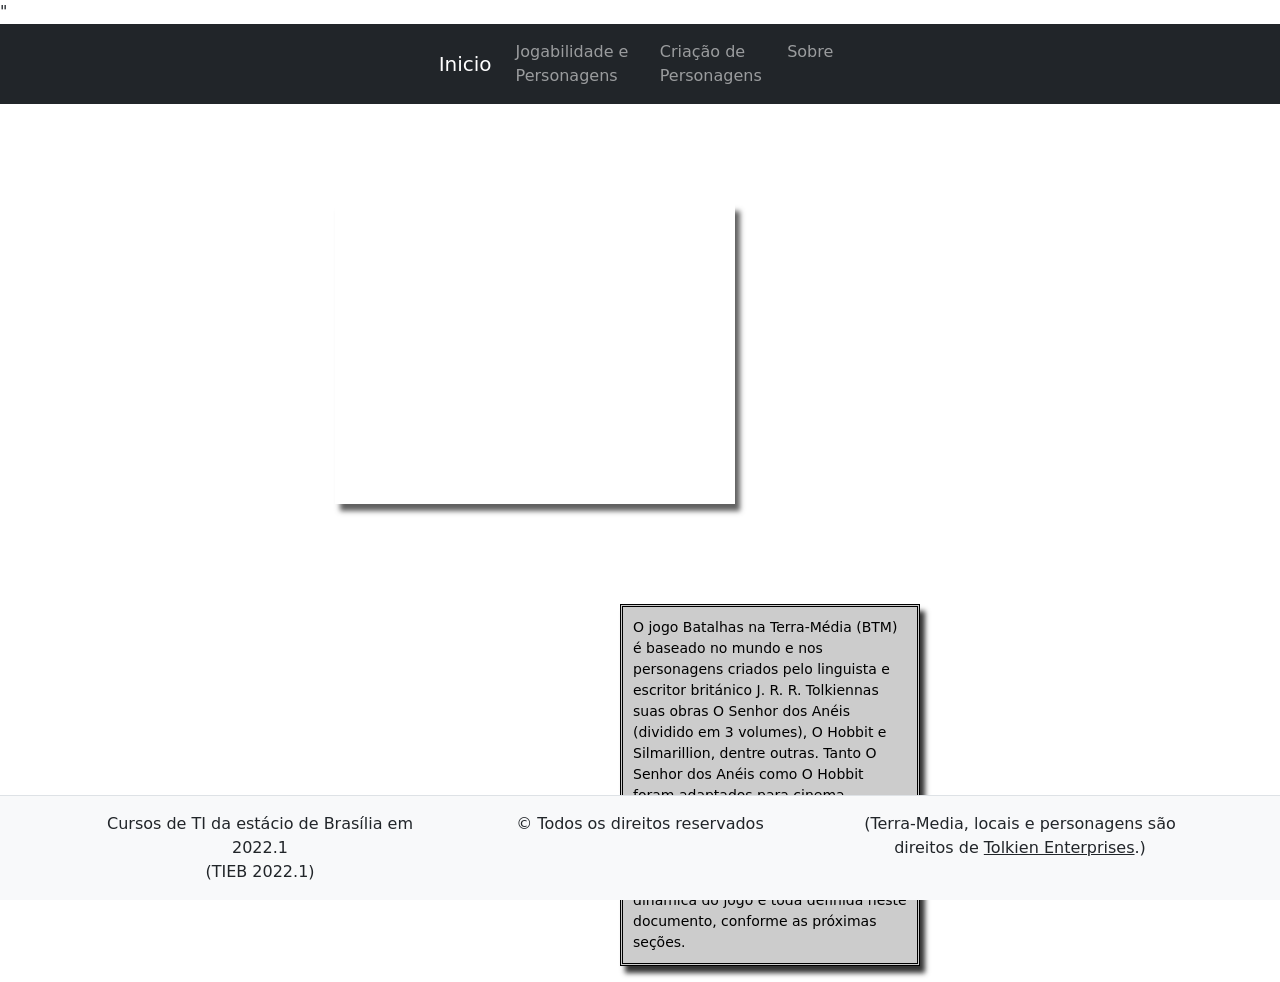
<file: index.html>
<!doctype html>
<html lang="pt">
  <head>
    <!-- Required meta tags -->
    <meta charset="utf-8">
    <meta name="viewport" content="width=device-width, initial-scale=1">

    <!-- Bootstrap CSS -->
    <link href="https://cdn.jsdelivr.net/npm/bootstrap@5.1.3/dist/css/bootstrap.min.css" rel="stylesheet" integrity="sha384-1BmE4kWBq78iYhFldvKuhfTAU6auU8tT94WrHftjDbrCEXSU1oBoqyl2QvZ6jIW3" crossorigin="anonymous">
    <link rel="stylesheet" href="styles_criacao.css">"

    <title>Terra Media</title>
  </head>
  <body style="min-width:372px;">
    <nav class="navbar col-12 sticky-top navbar-expand-lg navbar-dark bg-dark">
      <div class="container-fluid col-4 m-auto">
        <a class="navbar-brand" href="index.html">Inicio</a>
        <button class="navbar-toggler" type="button" data-bs-toggle="collapse" data-bs-target="#navbarText" aria-controls="navbarText" aria-expanded="false" aria-label="Toggle navigation">
          <span class="navbar-toggler-icon"></span>
        </button>
        <div class="collapse navbar-collapse" id="navbarText">
          <ul class="navbar-nav me-auto mb-2 mb-lg-0">
            <li class="nav-item text-md-right">
              <a class="nav-link" href="jogabilidade.html" rel="next" target="_self">Jogabilidade e Personagens </a>
            </li>
            <li class="nav-item text-md-right">
              <a class="nav-link" href="criacao.html" rel="next" target="_self">Criação de Personagens</a>
            </li>
            <li class="nav-item text-md-right">
              <a class="nav-link" aria-current="page" href="sobre.html"rel="next" target="_self">Sobre</a>
            </li>
          </ul>
        </div>
      </div>
    </nav>
  
  <main class="col-6 m-auto expand-lg">
    <iframe class="video1" loop="loop" id="2G93oye5kG4" src="https://www.youtube.com/embed/2G93oye5kG4" title="YouTube video player" frameborder="0" allow="accelerometer; clipboard-write; encrypted-media; gyroscope; picture-in-picture" allowfullscreen autoplay>
    </iframe>


    <p class="texto-pag1-box1">
      O  jogo Batalhas  na  Terra-Média (BTM) é  baseado no  mundo  e  nos  personagens criados pelo linguista e escritor británico J. R. R. Tolkiennas suas obras O Senhor dos Anéis (dividido em 3 volumes), O Hobbit e Silmarillion, dentre outras. Tanto O Senhor dos Anéis como O Hobbit foram adaptados para cinema, tornando-se grandes sucessos de bilheteria. Cabe frisar que, ainda hoje, os direitos sobre a obra são detidos pela Tolkien Enterprises. Porém, a dinâmica do jogo é toda definida neste documento, conforme as próximas seções.
    </p>
  </main>

    <footer class="border-top fixed-bottom text muted bg-light">
        <div class="container">
          <div class="row py-3">
            <div class="col-12 col-md-4 text-center text-md-left">
              <a href="#" class="text-decoration-none text-dark">Cursos de TI da estácio de Brasília em 2022.1 <br>(TIEB 2022.1)</a> 
            </div>
            <div class="col-12 col-md-4 text-center">
              &copy; Todos os direitos reservados
            </div>
            <div class="col-12 col-md-4 text-center text-md-right">
              <a href="https://www.middleearth.com/" class="text-decoration-none text-dark">(Terra-Media, locais e personagens são direitos de <u>Tolkien Enterprises</u>.)</a>
            </div>
          </div>
        </div>
    </footer>
    <script src="https://cdn.jsdelivr.net/npm/bootstrap@5.1.3/dist/js/bootstrap.bundle.min.js" integrity="sha384-ka7Sk0Gln4gmtz2MlQnikT1wXgYsOg+OMhuP+IlRH9sENBO0LRn5q+8nbTov4+1p" crossorigin="anonymous"></script>

    
  </body>
</html>
</file>
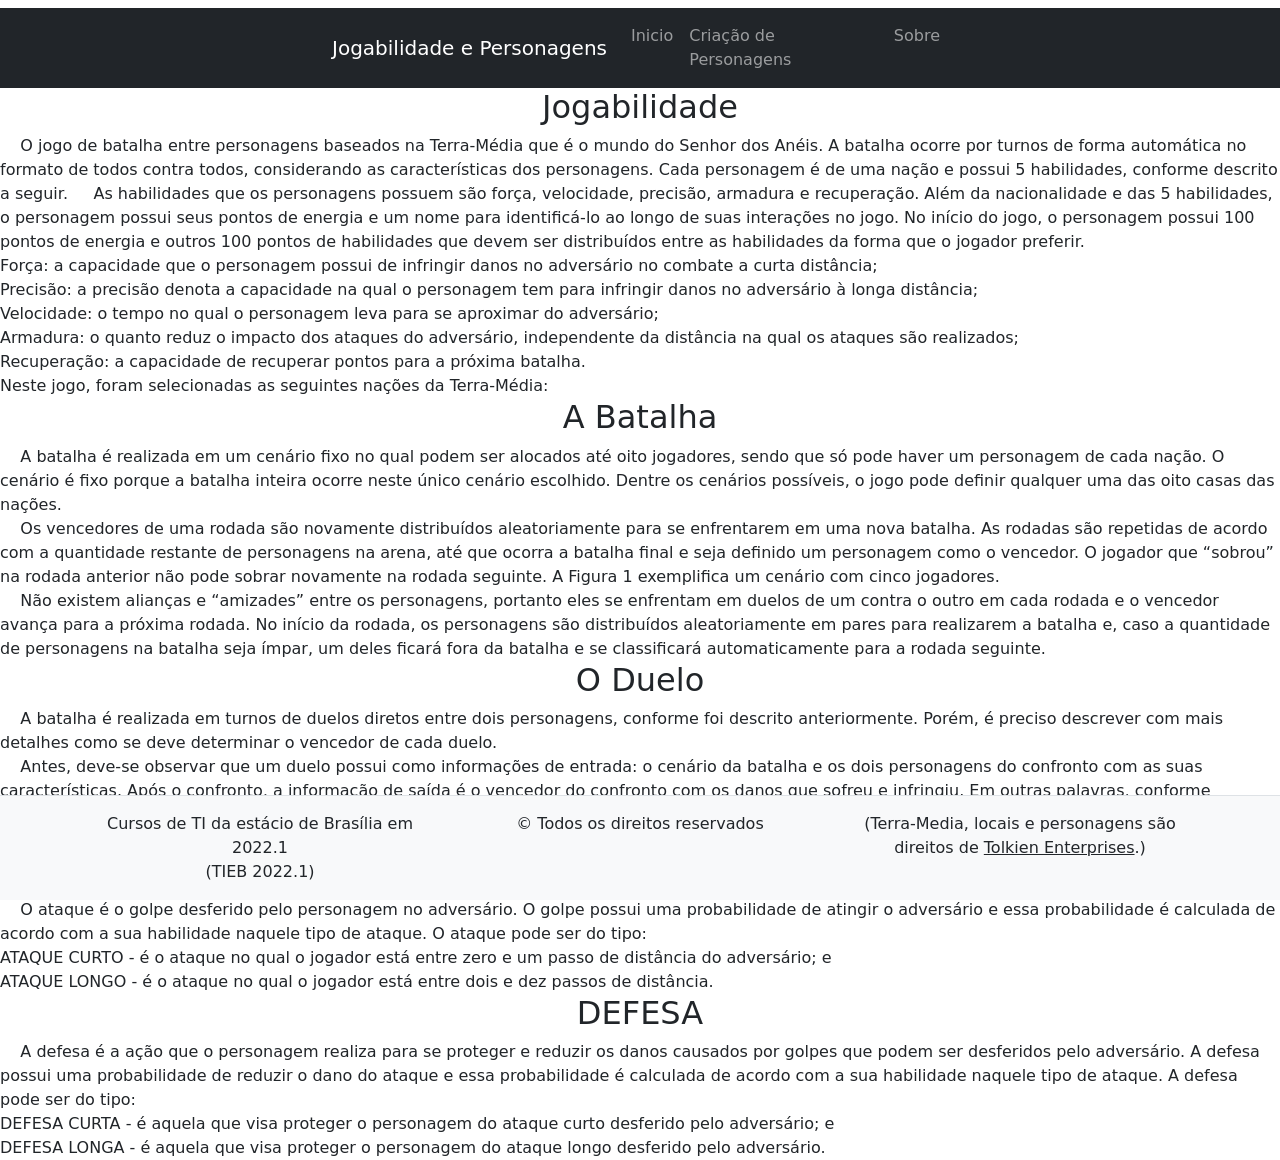
<file: jogabilidade.html>
<!doctype html>
<html lang="pt">
  <head>
    <!-- Required meta tags -->
    <meta charset="utf-8">
    <meta name="viewport" content="width=device-width, initial-scale=1">

    <!-- Bootstrap CSS -->
    <link href="https://cdn.jsdelivr.net/npm/bootstrap@5.1.3/dist/css/bootstrap.min.css" rel="stylesheet" integrity="sha384-1BmE4kWBq78iYhFldvKuhfTAU6auU8tT94WrHftjDbrCEXSU1oBoqyl2QvZ6jIW3" crossorigin="anonymous">
    <link rel="stylesheet" href="styles_criacao.css">

    <title>Meu Site</title>
  </head>
  <body>
    <h1></h1>
    <nav class="navbar col-12 sticky-top navbar-expand-lg navbar-dark bg-dark">
        <div class="container-fluid col-6 m-auto">
          <a class="navbar-brand" href="jogabilidade.html">Jogabilidade e Personagens</a>
          <button class="navbar-toggler" type="button" data-bs-toggle="collapse" data-bs-target="#navbarText" aria-controls="navbarText" aria-expanded="false" aria-label="Toggle navigation">
            <span class="navbar-toggler-icon"></span>
          </button>
          <div class="collapse navbar-collapse" id="navbarText">
            <ul class="navbar-nav me-auto mb-2 mb-lg-0">
              <li class="nav-item">
                <a class="nav-link" aria-current="page" href="index.html"rel="next" target="_self">Inicio</a>
              </li>
              <li class="nav-item">
                <a class="nav-link" href="criacao.html" rel="next" target="_self">Criação de Personagens</a>
              </li>
              <li class="nav-item">
                <a class="nav-link" href="sobre.html" rel="next" target="_self">Sobre</a>
              </li>
            </ul>
          </div>
        </div>
      </nav>
    <script src="https://cdn.jsdelivr.net/npm/bootstrap@5.1.3/dist/js/bootstrap.bundle.min.js" integrity="sha384-ka7Sk0Gln4gmtz2MlQnikT1wXgYsOg+OMhuP+IlRH9sENBO0LRn5q+8nbTov4+1p" crossorigin="anonymous"></script>

    <div class="titulo-paragrafo-pag2 text-center">
      <h2>Jogabilidade</h2>
      </div>
      <div class="texto-pag2-box1">
      &nbsp;&nbsp;&nbsp;&nbsp;O jogo de batalha entre personagens baseados na Terra-Média que é o mundo do Senhor dos Anéis. A batalha ocorre por turnos de forma automática no formato de todos contra todos, considerando as características dos personagens. Cada personagem é de uma nação e possui 5 habilidades, conforme descrito a seguir. 
      &nbsp;&nbsp;&nbsp;&nbsp;As habilidades que os personagens possuem são força, velocidade, precisão, armadura e recuperação. Além da nacionalidade e das 5 habilidades, o personagem possui seus pontos de energia e um nome para identificá-lo ao longo de suas interações no jogo. No início do jogo, o personagem possui 100 pontos de energia e outros 100 pontos de habilidades que devem ser distribuídos entre as habilidades da forma que o jogador preferir.
      </div>
      
      <div class="texto-pag2-box2">
      Força: a capacidade que o personagem possui de infringir danos no adversário no combate a curta distância;
      </div>
      <div class="texto-pag2-box2-right">
      Precisão: a precisão denota a capacidade na qual o personagem tem para infringir danos no adversário à longa distância;
      </div>
      <div class="texto-pag2-box2">
      Velocidade: o tempo no qual o personagem leva para se aproximar do adversário;
      </div>
      <div class="texto-pag2-box2-right">
      Armadura: o quanto reduz o impacto dos ataques do adversário, independente da distância na qual os ataques são realizados;
      </div>
      <div class="texto-pag2-box2">
      Recuperação: a capacidade de recuperar pontos para a próxima batalha.
      </div>
      <div class="texto-pag2-box4">
      Neste jogo, foram selecionadas as seguintes nações da Terra-Média:
      </div>
      
      <div class="titulo-paragrafo-pag2 text-center">
      <h2>A Batalha</h2>
      </div>
      <div class="texto-pag2-box3">
      &nbsp;&nbsp;&nbsp;&nbsp;A batalha é realizada em um cenário fixo no qual podem ser alocados até oito jogadores, sendo que só pode haver um personagem de cada nação. O cenário é fixo porque a batalha inteira ocorre neste único cenário escolhido. Dentre os cenários possíveis, o jogo pode definir qualquer uma das oito casas das nações.
      </div>
      <div class="texto-pag2-box3">
      &nbsp;&nbsp;&nbsp;&nbsp;Os vencedores de uma rodada são novamente distribuídos aleatoriamente para se enfrentarem em uma nova batalha. As rodadas são repetidas de acordo com a quantidade restante de personagens na arena, até que ocorra a batalha final e seja definido um personagem como o vencedor. O jogador que “sobrou” na rodada anterior não pode sobrar novamente na rodada seguinte. A Figura 1 exemplifica um cenário com cinco jogadores.
      </div>
      <div class="texto-pag2-box3c">
      &nbsp;&nbsp;&nbsp;&nbsp;Não existem alianças e “amizades” entre os personagens, portanto eles se enfrentam em duelos de um contra o outro em cada rodada e o vencedor avança para a próxima rodada. No início da rodada, os personagens são distribuídos aleatoriamente em pares para realizarem a batalha e, caso a quantidade de personagens na batalha seja ímpar, um deles ficará fora da batalha e se classificará automaticamente para a rodada seguinte. 
      </div>
      
      <div class="titulo-paragrafo-pag2 text-center">
      <h2>O Duelo</h2>
      </div>
      <div class="texto-pag2-box3">
      &nbsp;&nbsp;&nbsp;&nbsp;A batalha é realizada em turnos de duelos diretos entre dois personagens, conforme foi descrito anteriormente. Porém, é preciso descrever com mais detalhes como se deve determinar o vencedor de cada duelo.
      </div>
      <div class="texto-pag2-box3b">
      &nbsp;&nbsp;&nbsp;&nbsp;Antes, deve-se observar que um duelo possui como informações de entrada: o cenário da batalha e os dois personagens do confronto com as suas características. Após o confronto, a informação de saída é o vencedor do confronto com os danos que sofreu e infringiu. Em outras palavras, conforme explicita a Figura 2, é preciso saber explicar o que ocorreu no duelo.
      </div>
      
      <div class="texto-pag2-box3-right">
      &nbsp;&nbsp;&nbsp;&nbsp;O confronto ocorre em turnos no qual cada personagem faz uma jogada que pode ser ataque, defesa ou movimentação em direção ao adversário.
      
      <div class="titulo-paragrafo-pag2-meio text-center">
      <h2>ATAQUE</h2>
      </div>
      <div class="texto-pag2-box3">
      &nbsp;&nbsp;&nbsp;&nbsp;O ataque é o golpe desferido pelo personagem no adversário. O golpe possui uma probabilidade de atingir o adversário e essa probabilidade é calculada de acordo com a sua habilidade naquele tipo de ataque. O ataque pode ser do tipo:
      </div>
      </div>
      <div class="texto-pag2-box2">
      ATAQUE CURTO - é o ataque no qual o jogador está entre zero e um passo de distância do adversário; e
      </div>
      <div class="texto-pag2-box2">
      ATAQUE LONGO - é o ataque no qual o jogador está entre dois e dez passos de distância.
      </div>
      
      <div class="titulo-paragrafo-pag2-meio text-center">
      <h2>DEFESA</h2>
      </div>
      <div class="texto-pag2-box3">
      &nbsp;&nbsp;&nbsp;&nbsp;A defesa é a ação que o personagem realiza para se proteger e reduzir os danos causados por golpes que podem ser desferidos pelo adversário. A defesa possui uma probabilidade de reduzir o dano do ataque e essa probabilidade é calculada de acordo com a sua habilidade naquele tipo de ataque. A defesa pode ser do tipo:
      </div>
      <div class="texto-pag2-box2">
      DEFESA CURTA - é aquela que visa proteger o personagem do ataque curto desferido pelo adversário; e
      </div>
      <div class="texto-pag2-box2">
      DEFESA LONGA - é aquela que visa proteger o personagem do ataque longo desferido pelo adversário.
      </div>

    <footer class="border-top fixed-bottom text muted bg-light">
      <div class="container">
        <div class="row py-3">
          <div class="col-12 col-md-4 text-center ">
            <a href="#" class="text-decoration-none text-dark">Cursos de TI da estácio de Brasília em 2022.1 <br>(TIEB 2022.1)</a> 
          </div>
          <div class="col-12 col-md-4 text-center">
            &copy; Todos os direitos reservados
          </div>
          <div class="col-12 col-md-4 text-center">
            <a href="https://www.middleearth.com/" class="text-decoration-none text-dark">(Terra-Media, locais e personagens são direitos de <u>Tolkien Enterprises</u>.)</a>
          </div>
        </div>
      </div>
  </footer>

  </body>
</html>
</file>
<file: styles_criacao.css>
.main{
	color: black;
}
.conteudog {
	position:relative;
	left: 0px;
	width: 900px;
	height: auto;
	margin: 0 auto;
	padding: 0;
}
.video1 {
	width: 400px;
	height: 300px;
	float: left;
	margin-top: 100px;
	margin-left: 15px;
	-webkit-box-shadow: 5px 7px 5px rgba(50, 50, 50, 0.77);
}
.foto-autor {
	float: right;
	margin-right: 50px;
    height: 500px;
    width: 200px;
    margin-top: 40px;
}

.conteudo-pag3 {
	position:relative;
	left: 0px;
	width: 900px;
	height: auto;
	margin: 0 auto;
	padding: 0;
}
.titulo-persongens-pag3 {
	width: auto;
	height: auto;
	float: left;
	margin-left: 20px;
	margin-top: auto;
	font: bold;
	font-size: 25px;
	padding: 15px;
	font-style:italic;
	color: #000;
	display: block;
}
.box1-pag3 {
	width: auto;
	height: 320px;
	background:none;
	border:solid 1px;
	border-radius: 20px;
	margin: 15px;
	margin-top:45px;
	font: bold;
	font-size: 16px;
	font-style:oblique;
	padding:25px;
	color: #000;
	font-weight: 100;
	
	
}
.box2-pag3 {
	width: 360px;
	height: auto;
	background:#CCC;
	-webkit-box-shadow: 5px 7px 5px rgba(50, 50, 50, 0.99);
	border:solid 1px;
	border-radius: 15px;
	border-color:#000000;
	font: bold;
	font-size: 16px;
	font-style:bold;
	padding:5px;
	float:left;	
}

.box1-2-pag3{/*alinhando a form de inserir nome*/
	width: 260px;
	height: auto;
	font: bold;
	font-size: 16px;
	font-style:bold;
	margin-bottom:20px;
	margin-top:20px;
	margin-left:5px;
	
}
.texto-pag1-box1 {
	width: 300px;
	height: auto;
	background: #CCC;
	border-style: double;
	float: right;
	margin-right: 40px;
	margin-top: 100px;
	font: Arial, Helvetica, sans-serif;
	font-size: 14px;
	padding: 10px;
	-webkit-box-shadow: 5px 7px 5px rgba(50, 50, 50, 0.99);
	color: #000;
	font-weight: 100;
	display: block;
}
.box3-pag3 {
	width: 220px;
	height: auto;
	background:#CCC;
	-webkit-box-shadow: 5px 7px 5px rgba(50, 50, 50, 0.99);
	border:solid 1px;
	border-radius: 15px;
	border-color:#000000;
	font: bold;
	font-size: 16px;
	font-style:bold;
	padding:5px;
	float:right;
	margin-top:-60px;
}
.texto-pag4-box1 {
	width: 850px;
	height: auto;
	background: #CCC;
	border-style: double;
	float: inline-start;
	margin-left:100px;
	margin-top: 100px;
	font: Arial, Helvetica, sans-serif;
	font-size: 16px;
	font-style:oblique;
	padding: 5px;
	-webkit-box-shadow: 5px 7px 5px rgba(50, 50, 50, 0.99);
	color: #000;
	font-weight: 100;
	display: block;
}
.titulo-paragrafo-pag4 {
	width: auto;
	height: auto;
	float: inline-end;
	margin-left: 25px;
	margin-top: 50px;
	font: Arial, Helvetica, sans-serif;
	font-size: 16px;
	padding: 10px;
	color: #000;
	display: block;
	border:solid 1px #000000;
	border-radius:5px;
	-webkit-box-shadow: 5px 7px 5px rgba(50, 50, 50, 0.99);
}
</file>
